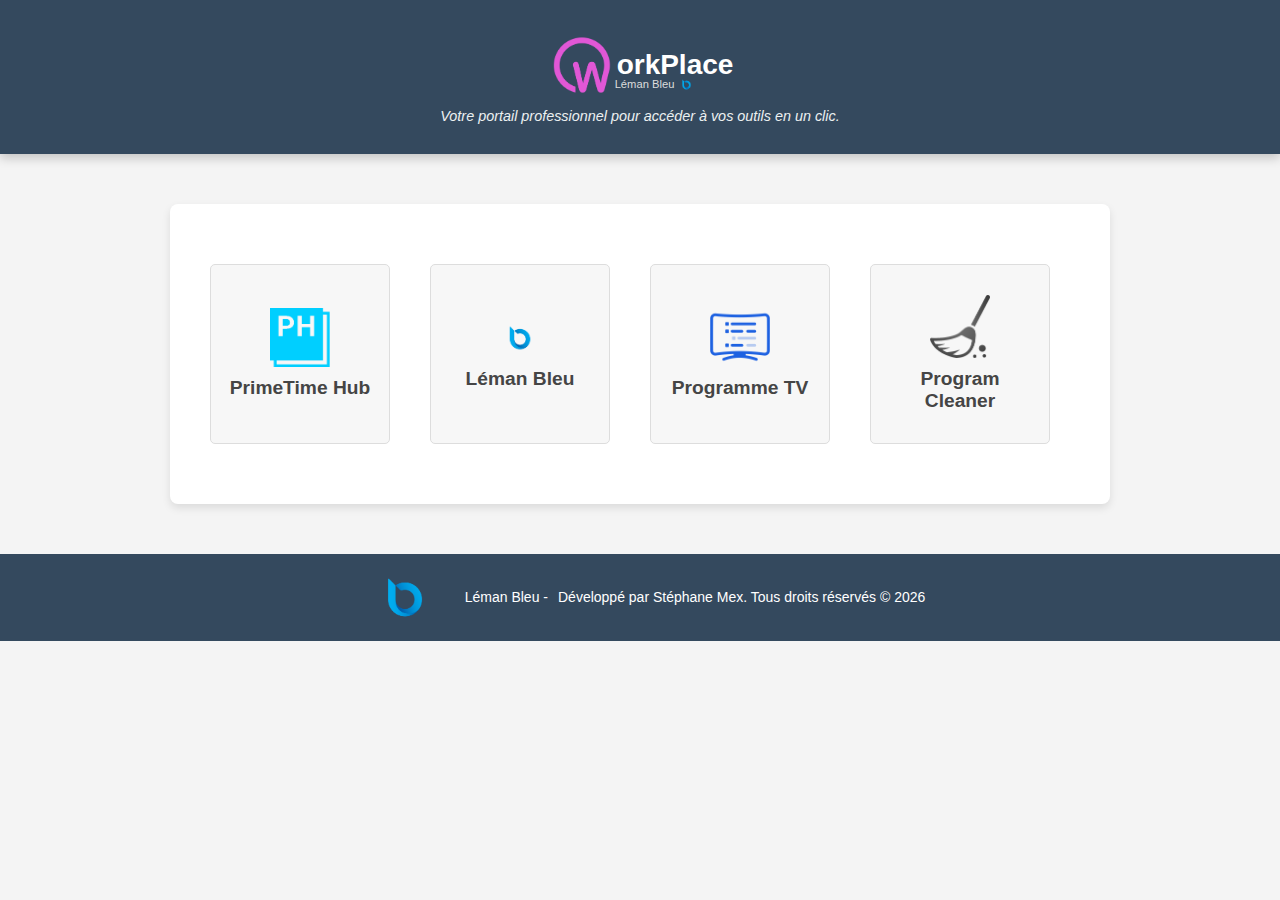
<file: index.html>
<!DOCTYPE html>
<html lang="fr">
<head>
    <meta charset="UTF-8">
    <meta name="viewport" content="width=device-width, initial-scale=1.0">
    <title>Portail Intranet</title>
    <!-- Chargement du CSS externe -->
    <link rel="stylesheet" href="/CSS/main.css">
    <link href="https://fonts.googleapis.com/css2?family=Work+Sans:wght@300;400;600;700&display=swap" rel="stylesheet">
</head>
<body>

    <header class="header-workplace">
        <!-- Conteneur principal -->
        <div class="workplace-brand">
            <!-- Logo principal -->
            <img src="img/workplace_logo.png" alt="WorkPlace Logo" class="workplace-logo">
            <h1 class="workplace-title">orkPlace</h1>
        </div>
    
        <!-- Léman Bleu sous WorkPlace -->
        <div class="leman-bleu">
            <p>Léman Bleu</p>
            <img src="img/Logo_LB.png" alt="Logo Léman Bleu" class="logo-leman">
        </div>
    
        <!-- Description -->
        <p class="workplace-tagline">Votre portail professionnel pour accéder à vos outils en un clic.</p>
    </header>     

    <div class="container">
        <div class="tool-list">
            <!-- Bouton 1 -->
            <a href="PrimeTime/PrimeTime-Hub/index.html" class="tool-link">
                <div class="tool-item">
                    <img src="img/PrimeTime_Hub_Blue.png" alt="PrimeTime Hub">
                    <h3>PrimeTime Hub</h3>
                    <span class="tooltip">La suite d'outils PrimeTime vous permet de gérer <br>
                        <ul>
                            <li>Les droits d'auteurs</li>
                            <li>Les rapports SSA</li>
                            <li>Le découpage des émissions et les rapports d'audience</li>
                            <li>L'analyse et l'exploration des programmes</li>
                        </ul>
                    </span>
                </div>
            </a>
            <!-- Bouton 2 -->
            <a href="https://www.lemanbleu.ch" class="tool-link" target="_blank">
                <div class="tool-item">
                    <img src="img/Logo_LB.png" alt="Site Léman Bleu">
                    <h3>Léman Bleu</h3>
                    <span class="tooltip">Découvrez les actualités et programmes de Léman Bleu sur notre site www.lemanbleu.ch</span>
                </div>
            </a>
            <!-- Bouton TV : nouveau lien vers la page des programmes TV -->
            <a href="tv-programmes.html" class="tool-link">
                <div class="tool-item">
                    <img src="img/tv_icon.png" alt="Programme TV">
                    <h3>Programme TV</h3>
                    <span class="tooltip">Consultez le programme, recherchez votre émission</span>
                </div>
            </a>

            <a href="xml_cleaner.html" class="tool-link">
                <div class="tool-item">
                    <img src="img/cleaner_icon.png" alt="Programme TV">
                    <h3>Program Cleaner</h3>
                    <span class="tooltip">Nettoyer les fichiers xml avant envoie sur le site</span>
                </div>
            </a>
        </div>
    </div>

    <footer>
        <img src="img/Logo_LB.png" alt="Logo Intranet" class="logo">
        <p>Léman Bleu - </p>
        <span>
            Développé par Stéphane Mex. Tous droits réservés © <span id="current-year"></span>
        </span>
    </footer>

    <script>
        // Insère l'année actuelle dans le footer
        document.getElementById('current-year').textContent = new Date().getFullYear();
    </script>
</body>
</html>
</file>
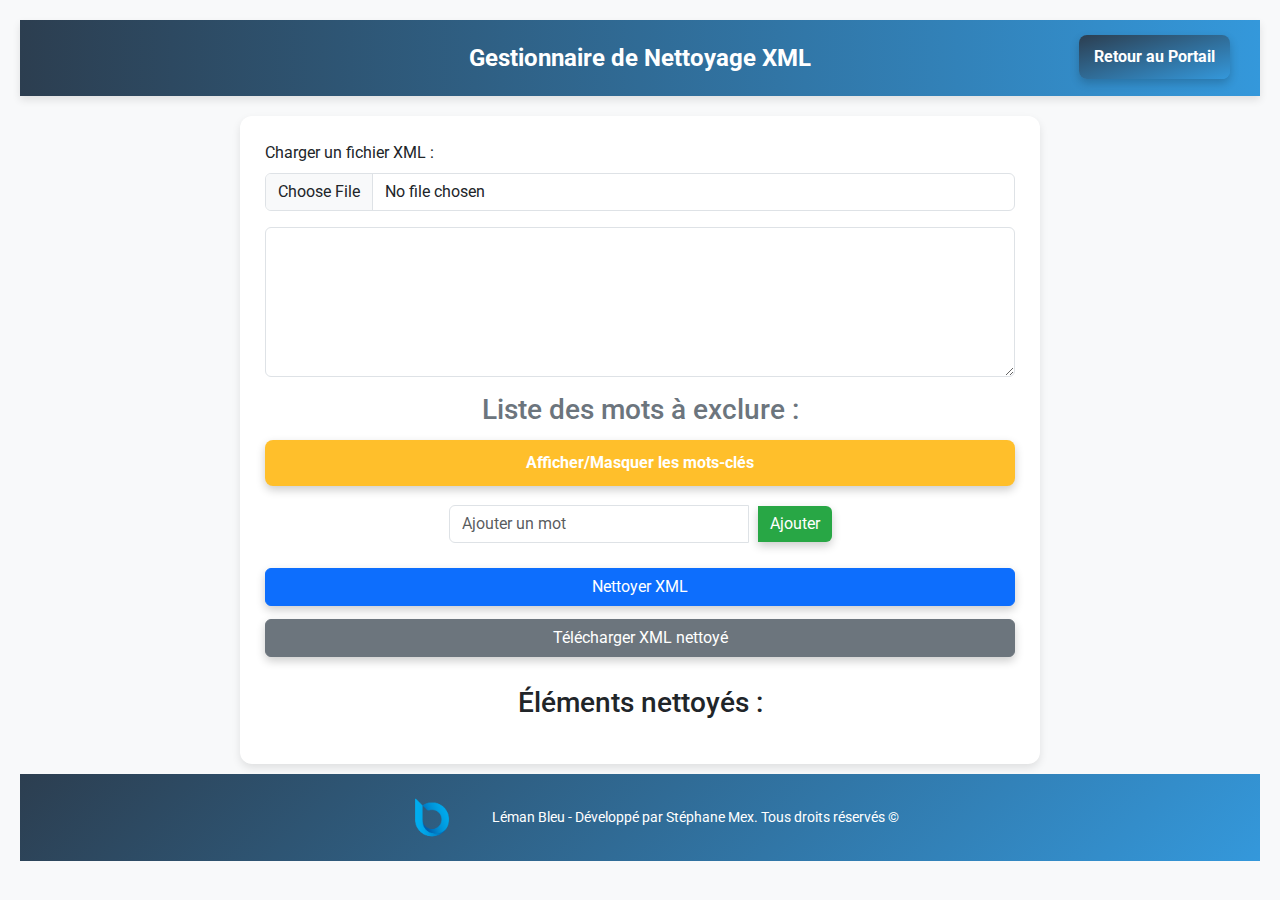
<file: xml_cleaner.html>
<!DOCTYPE html>
<html lang="fr">
<head>
    <meta charset="UTF-8">
    <meta name="viewport" content="width=device-width, initial-scale=1.0">
    <title>Nettoyage XML</title>

    <link href="https://cdn.jsdelivr.net/npm/bootstrap@5.3.0/dist/css/bootstrap.min.css" rel="stylesheet">
    <link rel="stylesheet" href="CSS/xml_cleaner.css">
</head>
<body class="bg-light">
    <div class="header">
        Gestionnaire de Nettoyage XML
        <nav class="nav-buttons">
          <a href="http://192.168.3.253:85/index.html" class="nav-btn">Retour au Portail</a>
        </nav>
    </div>
       <div class="container">
        <div class="mb-3">
            <label class="form-label">Charger un fichier XML :</label>
            <input type="file" id="xmlFileInput" class="form-control" accept=".xml">
        </div>
        
        <textarea id="xmlContent" class="form-control mb-3" rows="6" readonly></textarea>

        <h3 class="text-center text-secondary">Liste des mots à exclure :</h3>
        <button class="btn btn-toggle" onclick="toggleWordList()">Afficher/Masquer les mots-clés</button>
        <div id="wordListContainer" class="collapse">
            <table class="table table-bordered word-table">
                <thead>
                    <tr>
                        <th>Mot clé à Filtrer</th>
                        <th>Action</th>
                    </tr>
                </thead>
                <tbody id="wordList"></tbody>
            </table>
        
            <div class="input-group mb-3">
                <input type="text" id="newWord" class="form-control" placeholder="Ajouter un mot">
                <button class="btn btn-add" onclick="addWord()">Ajouter</button>
            </div>
        </div>
        
        <div class="input-group mb-3">
            <input type="text" id="newWord" class="form-control" placeholder="Ajouter un mot">
            <button class="btn btn-add" onclick="addWord()">Ajouter</button>
        </div>
       
        <button id="cleanXmlBtn" class="btn btn-primary w-100 mb-2">Nettoyer XML</button>
        <button id="downloadXmlBtn" class="btn btn-secondary w-100">Télécharger XML nettoyé</button>
       
        <h3 class="text-center mt-4">Éléments nettoyés :</h3>
        <div id="cleanedResults" class="table-container table-responsive"></div>
    </div>
</div>

<div id="xmlModal">
    <button id="closeXmlBtn" style="float:right;">❌ Fermer</button>
    <h3>Aperçu XML</h3>
  
    <div class="search-section">
      <label for="xmlSearch">Rechercher dans le XML :</label>
      <div class="search-line">
        <input class="searchField" type="text" id="xmlSearch" oninput="highlightXml()">
        <button id="gotoPrevMatchBtn">⬅️</button>
        <button id="gotoNextMatchBtn">➡️</button>
      </div>
    </div>
  
    <div class="search-section">
      <label for="replaceText">Texte de remplacement :</label>
      <div class="replace-line">
        <input class="searchField" type="text" id="replaceText">
        <button id="replaceAllBtn">Remplacer tout</button>
      </div>
    </div>
  
    <pre id="xmlPreviewContent"></pre>
  
    <button class="download-btn" onclick="downloadXml()">📥 Télécharger</button>
  </div>

      <!-- Footer identique -->
  <footer>
    <img src="img/Logo_LB.png" alt="Logo Intranet" class="logo">
    <span>Léman Bleu - Développé par Stéphane Mex. Tous droits réservés © <span id="current-year"></span></span>
  </footer>
 

  <script src="https://cdn.jsdelivr.net/npm/bootstrap@5.3.0/dist/js/bootstrap.bundle.min.js"></script>
  <script src="JS/xmlFormatter.js"></script>
  <script defer src="JS/xml_cleaner.js"></script>

</body>
</html>
</file>
<file: CSS/main.css>
/* Styles globaux */
body {
    font-family: 'Roboto', sans-serif;
    margin: 0;
    padding: 0;
    background-color: #f4f4f4;
    color: #454545;
}

/* Header principal */
.header-workplace {
    background:  #34495e;
    color: white;
    padding: 30px 20px;
    text-align: center;
    box-shadow: 0 4px 10px rgba(0, 0, 0, 0.2); /* Légère ombre */
}

/* Conteneur WorkPlace */
.workplace-brand {
    display: flex; /* Affiche logo et titre côte à côte */
    align-items: center; /* Aligne verticalement */
    justify-content: center; /* Centre horizontalement */
    margin-bottom: 15px; /* Espacement avec le contenu en dessous */
}

.workplace-title{
    font-family: 'Arial Rounded MT Bold', Arial, sans-serif; /* Police Arial Rounded */
}

/* Logo WorkPlace */
.workplace-logo {
    width: 70px; /* Taille du logo */
    height: auto;
}

/* Section Léman Bleu */
.leman-bleu {
    display: flex; /* Affiche le texte et le logo Léman Bleu côte à côte */
    align-items: center; /* Aligne verticalement */
    justify-content: center; /* Centre horizontalement */
    margin-bottom: 15px; /* Espacement avec la tagline */
    margin-top: -39px;
    margin-left: 34px;
}

/* Texte Léman Bleu */
.leman-bleu p {
    font-family: 'Arial Rounded MT Bold', Arial, sans-serif; /* Police Arial Rounded */
    font-size: 0.7em; /* Taille du texte */
    color: #dcdcdc; /* Couleur légèrement différente du blanc */
    margin: 0;
}

/* Logo Léman Bleu */
.logo-leman {
    width: 25px; /* Taille du logo Léman Bleu */
    height: auto;
}

/* Tagline sous le header */
.workplace-tagline {
font-family: 'Arial Rounded MT Bold', Arial, sans-serif; /* Police Arial Rounded */
    font-size: 0.9em;
    margin-top: 10px;
    color: #ecf0f1; /* Texte plus clair */
    font-style: italic; /* Style distinct */
}


h1 {
    margin: 0;
    font-size: 28px;
}

header p {
    margin: 5px 0 0;
    font-size: 16px;
}

/* Conteneur principal */
.container {
    max-width: 900px;
    margin: 50px auto;
    padding: 20px;
    background: white;
    border-radius: 8px;
    box-shadow: 0 4px 8px rgba(0, 0, 0, 0.1);

    /* Flexbox pour centrer les enfants */
    display: flex;
    justify-content: center; /* Centre horizontalement */
    align-items: center; /* Centre verticalement */
}
/* Liste des outils */

/* Conteneur de la liste des outils */
.tool-list {
    display: grid;
    grid-template-columns: repeat(auto-fit, minmax(200px, 1fr)); /* Grille fluide */
    gap: 20px; /* Espacement entre les boutons */
    justify-content: center; /* Centre les boutons si moins de 3 par ligne */
    margin: 20px auto; /* Marge globale */
    padding: 20px;
    max-width: 1200px; /* Largeur maximale du conteneur */
}

a.tool-link {
    text-decoration: none;
    color: inherit;
    display: inline-block; /* Important pour que le lien enveloppe correctement le div */
}

/* Style pour chaque bouton (div outil) */
.tool-item {
    width: 180px; /* Largeur fixe */
    height: 180px; /* Hauteur fixe */
    border: 1px solid #ddd;
    padding: 15px;
    border-radius: 5px;
    transition: background-color 0.3s, transform 0.2s;
    background: #f7f7f7;
    text-align: center;
    display: flex;
    flex-direction: column;
    align-items: center;
    justify-content: center;
    box-sizing: border-box; /* Inclut la bordure dans les dimensions fixes */
}

.tool-item img {
    max-width: 40%; /* Ajuste la taille de l'image à l'intérieur du bouton */
    height: auto;
    margin-bottom: 10px;
}

.tool-item h3 {
    margin: 0;
    font-size: 1.2em;
}

.tool-item:hover {
    background-color: #2c2c2c;
    color: #fff;
    box-shadow: 0 4px 8px rgba(0, 0, 0, 0.2);
    transform: translateY(-5px); /* Effet de survol pour un peu de dynamisme */
}

/* Ajout de styles pour le bouton au survol */
a.tool-link:hover .tool-item {
    cursor: pointer;
}


/* Infobulle cachée par défaut */
.tool-item .tooltip {
    visibility: hidden; /* Cachée par défaut */
    opacity: 0; /* Transparent au départ */
    position: absolute; /* Position absolue pour ne pas décaler le layout */
    bottom: 110%; /* Positionner au-dessus du bouton */
    left: 50%; /* Centrer horizontalement */
    transform: translateX(-50%);
    background-color: rgba(0, 0, 0, 0.8); /* Fond sombre */
    color: #fff; /* Texte blanc */
    padding: 10px 15px; /* Marge interne pour le texte */
    border-radius: 5px; /* Coins arrondis */
    font-size: 14px; /* Taille de texte */
    text-align: left; /* Justifie le texte à gauche */
    white-space: normal; /* Permet les retours à la ligne */
    z-index: 1000; /* Priorité sur les autres éléments */
    transition: opacity 0.3s ease; /* Effet de transition */
    width: 250px; /* Largeur fixe pour un meilleur rendu */
}

/* Style spécifique à la liste dans l'infobulle */
.tool-item .tooltip ul {
    margin: 10px 0; /* Espace autour de la liste */
    padding-left: 20px; /* Indentation pour les puces */
    list-style: disc; /* Style des puces */
}

.tool-item .tooltip li {
    margin-bottom: 5px; /* Espacement entre les éléments de la liste */
}

/* Flèche de l'infobulle */
.tool-item .tooltip::after {
    content: '';
    position: absolute;
    top: 100%; /* Positionné juste sous la bulle */
    left: 50%;
    transform: translateX(-50%);
    border-width: 5px;
    border-style: solid;
    border-color: rgba(0, 0, 0, 0.8) transparent transparent transparent; /* Triangle noir */
}

/* Afficher l'infobulle au survol */
.tool-item:hover .tooltip {
    visibility: visible; /* Affiche la bulle */
    opacity: 1; /* Rendre visible */
}



/* Style du footer */
footer {
    text-align: center;
    margin-top: 10px;
    font-size: 14px;
    background:  #34495e;
    color: white;
    padding: 10px 20px; /* Limite le padding à des valeurs raisonnables */
    display: flex; /* Utilise Flexbox pour aligner les éléments */
    justify-content: center; /* Centre les éléments horizontalement */
    align-items: center; /* Centre les éléments verticalement */
    gap: 10px; /* Espace entre les éléments */
}

/* Style spécifique à l'image dans le footer */
footer img {
    max-width: 100px; /* Taille maximale de l'image */
    height: auto; /* Préserve les proportions */
    display: inline-block; /* S'assure que l'image s'affiche correctement */
}

/* Style du texte dans le footer */
footer span {
    line-height: 1.5; /* Ajuste l'espacement du texte */
    font-size: 14px;
}
</file>
<file: CSS/xml_cleaner.css>
@import url('https://fonts.googleapis.com/css2?family=Roboto:wght@400;700&display=swap');

body {
    font-family: 'Roboto', sans-serif;
    margin: 0;
    background-color: #f8f9fa;
    padding: 20px;
}

html {
    scroll-behavior: smooth;
  }

/* 🔹 HEADER */
.header {
    background: linear-gradient(to right, #2c3e50, #3498db);
    color: white;
    padding: 20px;
    text-align: center;
    font-size: 24px;
    font-weight: 700;
    box-shadow: 0 4px 8px rgba(0, 0, 0, 0.1);
    margin-bottom: 20px;
}

/* 🔹 CONTAINER PRINCIPAL */
.container {
    max-width: 800px !important;
    margin: 0 auto;
    background: white;
    padding: 25px;
    border-radius: 12px;
    box-shadow: 0 4px 8px rgba(0, 0, 0, 0.1);
}

/* 🔹 TITRES */
h1, h2 {
    font-weight: 700;
    text-align: center;
    color: #007bff;
}
.nav-buttons {
    display: flex;
    position: absolute;
    top: 35px;
    right: 50px;
    justify-content: center;
    gap: 15px;
}

.nav-btn {
    padding: 10px 15px;
    text-decoration: none;
    font-size: 16px;
    font-weight: bold;
    color: white;
    background: linear-gradient(to bottom right, #2c3e50, #3498db);
    border-radius: 8px;
    transition: background 0.3s ease, transform 0.2s;
    box-shadow: 0 4px 10px rgba(0, 0, 0, 0.2);
}

.nav-btn:hover {
    background: linear-gradient(135deg, #0055aa, #0077cc);
    transform: scale(1.02);
}

/* ✅ MODALE XML PREVIEW */
#xmlModal {
    display: none;
    position: fixed;
    top: 5%;
    left: 5%;
    width: 90%;
    height: 90%;
    background: white;
    border: 1px solid #ccc;
    box-shadow: 0 0 10px rgba(0, 0, 0, 0.3);
    z-index: 1000;
    padding: 1rem;
    overflow: auto;
  }

  #xmlModal h3 {
    margin-top: 0;
    font-size: 1.2rem;
    color: #444;
  }
  
  .search-section {
    margin-bottom: 1rem;
  }
  
  .search-section label {
    display: block;
    font-weight: bold;
    margin-bottom: 0.3rem;
  }
  
  .search-line,
  .replace-line {
    display: flex;
    gap: 0.5rem;
    width: 40%;
  }
  
  .searchField {
    flex: 1;
    padding: 0.4rem 0.6rem;
    font-size: 14px;
    border: 1px solid #ccc;
    border-radius: 4px;
  }
 
  .search-line button,
  .replace-line button {
    padding: 0.2rem 0.4rem;
    font-size: 14px;
    cursor: pointer;
    border: 1px solid #ccc;
    border-radius: 4px;
    transition: background 0.2s ease;
  }
  

  #xmlModal input[type="text"] {
    width: 100%;
    padding: 0.4rem 0.6rem;
    margin-bottom: 0.5rem;
    font-size: 0.95rem;
  }
  
  .search-actions {
    display: flex;
    gap: 0.5rem;
    margin-bottom: 0.5rem;
  }
  
  .search-actions button {
    padding: 0.3rem 0.6rem;
    font-size: 0.85rem;
    cursor: pointer;
  }
  
  #replaceText {
    flex: 1;
    padding: 0.3rem 0.6rem;
    font-size: 0.9rem;
  }
 
  #xmlPreviewContent {
    white-space: pre-wrap;
    background: #f9f9f9;
    padding: 0.75rem;
    border: 1px solid #eee;
    height: 55vh;
    overflow: auto;
    font-family: monospace;
    font-size: 14px;
    line-height: 1.4;
    color: #333;
  }
  
  /* ✅ SURBRILLANCE des résultats */
  #xmlPreviewContent mark {
    background-color: yellow;
    color: black;
    font-weight: bold;
    padding: 0 2px;
    border-radius: 2px;
  }
  
  #xmlPreviewContent mark.active-match {
    background-color: orange;
    outline: 2px solid red;
  }
  
  /* Petit bouton bas de modale */
  #xmlModal button.download-btn {
    padding: 0.4rem 0.8rem;
    font-size: 0.9rem;
    margin-top: 0.5rem;
  }

/* 🔹 BOUTONS */
button {
    margin: 5px 0;
    padding: 12px 20px;
    background-color: #007bff;
    color: white;
    border: none;
    border-radius: 8px;
    cursor: pointer;
    text-align: center;
    transition: background 0.3s ease, transform 0.2s;
    box-shadow: 0 4px 10px rgba(0, 0, 0, 0.2);
}

button:hover {
    background-color: #0055aa;
    transform: scale(1.02);
}

.download-btn:hover {
    background-color: #0056b3;
  }
  

/* 🔹 TEXTAREA */
textarea {
    width: 100%;
    height: 150px;
    border: 1px solid #ccc;
    border-radius: 6px;
    padding: 10px;
    font-size: 14px;
}

/* 🔹 LISTE DES MOTS */
.word-list {
    margin-top: 10px;
    padding: 10px;
    border: 1px solid #ddd;
    background: #f1f1f1;
    border-radius: 8px;
}

/* 🔹 CHAMP AJOUT DE MOTS */
#newWord {
    width: 50%;
    max-width: 300px;
}

/* 🔹 STRUCTURE DES INPUTS */
.input-group {
    display: flex;
    align-items: center;
    gap: 10px;
    justify-content: center;
}

/* 🔹 TABLEAUX */
.table-container {
    overflow-x: auto;
    margin-top: 20px;
}

.table {
    width: 100%;
    border-collapse: collapse;
    margin-bottom: 20px;
}

.table th, .table td {
    border: 1px solid #ddd;
    padding: 10px;
    text-align: center;
}

.table th {
    background-color: #007bff;
    color: white;
}

/* 🔹 TABLEAU DES MOTS */
.word-table {
    width: 100%;
    border-collapse: collapse;
    margin-top: 10px;
}

.word-table th, .word-table td {
    padding: 8px;
    border: 1px solid #ddd;
    text-align: center;
}

.word-table th {
    background-color: #007bff;
    color: white;
}

/* 🔹 BOUTON SUPPRESSION */
.word-table td .btn-delete {
    display: block;
    margin: auto;
}

.btn-delete {
    background-color: #fff;
    border: none;
    color: white;
    padding: 6px 12px;
    border-radius: 6px;
    cursor: pointer;
    transition: background 0.3s;
}

.btn-delete:hover {
    background-color: #d72f40;
}

/* 🔹 BOUTON AJOUT */
.btn-add {
    background-color: #28a745;
    border: none;
    color: white;
    padding: 6px 12px;
    border-radius: 6px;
    cursor: pointer;
    transition: background 0.3s;
}

.btn-add:hover {
    background-color: #218838;
    color: #fff !important;
}

.collapse {
    display: none;
    transition: all 0.3s ease-in-out;
}

.collapse.show {
    display: block;
}

.btn-toggle {
    width: 100%;
    background-color: #ffbf2b;
    color: #fff;
    font-weight: bold;
    padding: 10px 15px;
    border-radius: 8px;
    transition: background 0.3s, transform 0.2s;
    margin-bottom: 15px;
}

.btn-toggle:hover {
    background-color: #ffb300eb;
    color: #484848;
    transform: scale(1.02);
}

/* 🔹 FOOTER */
/* Style du footer */
footer {
    text-align: center;
    margin-top: 10px;
    font-size: 14px;
    background: linear-gradient(135deg, #2c3e50, #3498db); /* Dégradé moderne */
    color: white;
    padding: 10px 20px; /* Limite le padding à des valeurs raisonnables */
    display: flex; /* Utilise Flexbox pour aligner les éléments */
    justify-content: center; /* Centre les éléments horizontalement */
    align-items: center; /* Centre les éléments verticalement */
    gap: 10px; /* Espace entre les éléments */
}

/* Style spécifique à l'image dans le footer */
footer img {
    max-width: 100px; /* Taille maximale de l'image */
    height: auto; /* Préserve les proportions */
    display: inline-block; /* S'assure que l'image s'affiche correctement */
}

/* Style du texte dans le footer */
footer span {
    line-height: 1.5; /* Ajuste l'espacement du texte */
    font-size: 14px;
}
</file>
